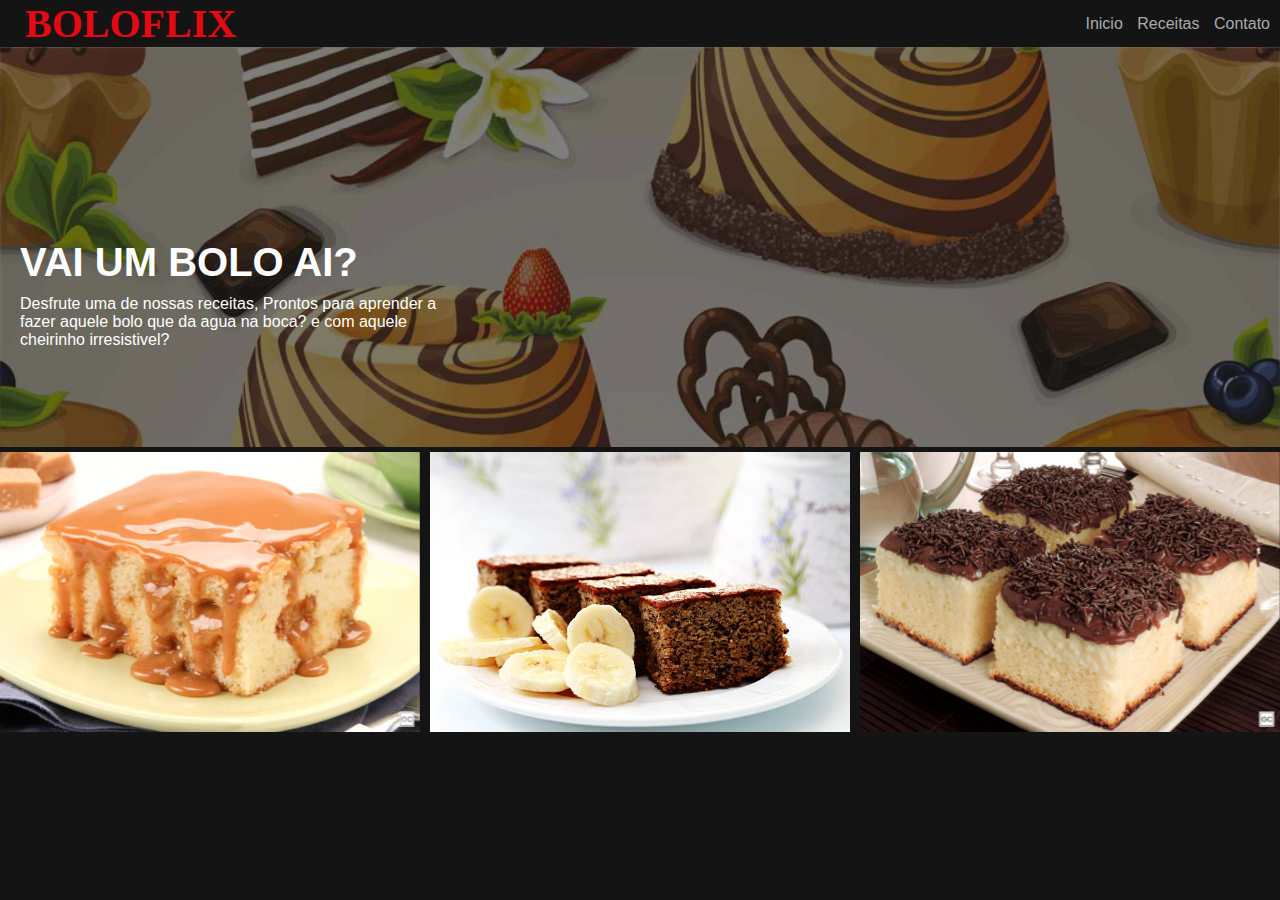
<file: index.html>
<!DOCTYPE html>
<html lang="pt-br">
<head>
    <meta charset="UTF-8">
    <meta name="viewport" content="width=device-width, initial-scale=1.0">
    <link rel="stylesheet" href="style/main.css">

    <!--Responsividade css-->
    <link rel="stylesheet" href="/style/responsive.css">

<!--owl css-->
    <link rel="stylesheet" href="/style/owl/owl.carousel.min.css">
    <link rel="stylesheet" href="/style/owl/owl.theme.default.min.css">



    <title>BoloFlix</title>
</head>
<body>
    <header>
        <div class="container">
            <h2 class="logo">BOLOFLIX</h2>
            <nav>
                <a href="/index.html">Inicio</a>
                <a href="/receitas.html">Receitas</a>
                <a href="mailto:email@email.com">Contato</a>
            </nav>
        </div>
    </header>

    <main>
        <div class="principal">
            <div class="container">
                <h3 class="titulo">VAI UM BOLO AI?</h3>
                <p class="descricao">Desfrute uma de nossas receitas, Prontos para aprender a fazer aquele bolo que da agua na boca? e com aquele cheirinho irresistivel?</p>
                
            </div>
        </div>

    </main>

    <div class="carrosel-bolos">
        <div class="owl-carousel owl-theme">
            <div>
                <a href="/limao-doce-de-leite.html"><img src="/img/mini1.jpg" alt=""></a>
            </div>
            <div>
                <a href="/banana.html"><img src="/img/mini2.jpg" alt=""></a>
            </div>
            <div>
                <a href="/leite-condensado.html"><img src="/img/mini3.jpg" alt=""></a>
            </div>
            
            
            

        </div>
    </div>


    <script src="/js/owl/jquery.min.js"></script>
    <script src="/js/owl/owl.carousel.min.js"></script>
    <script src="/js/owl/setup.js"></script>
</body>
</html>
</file>
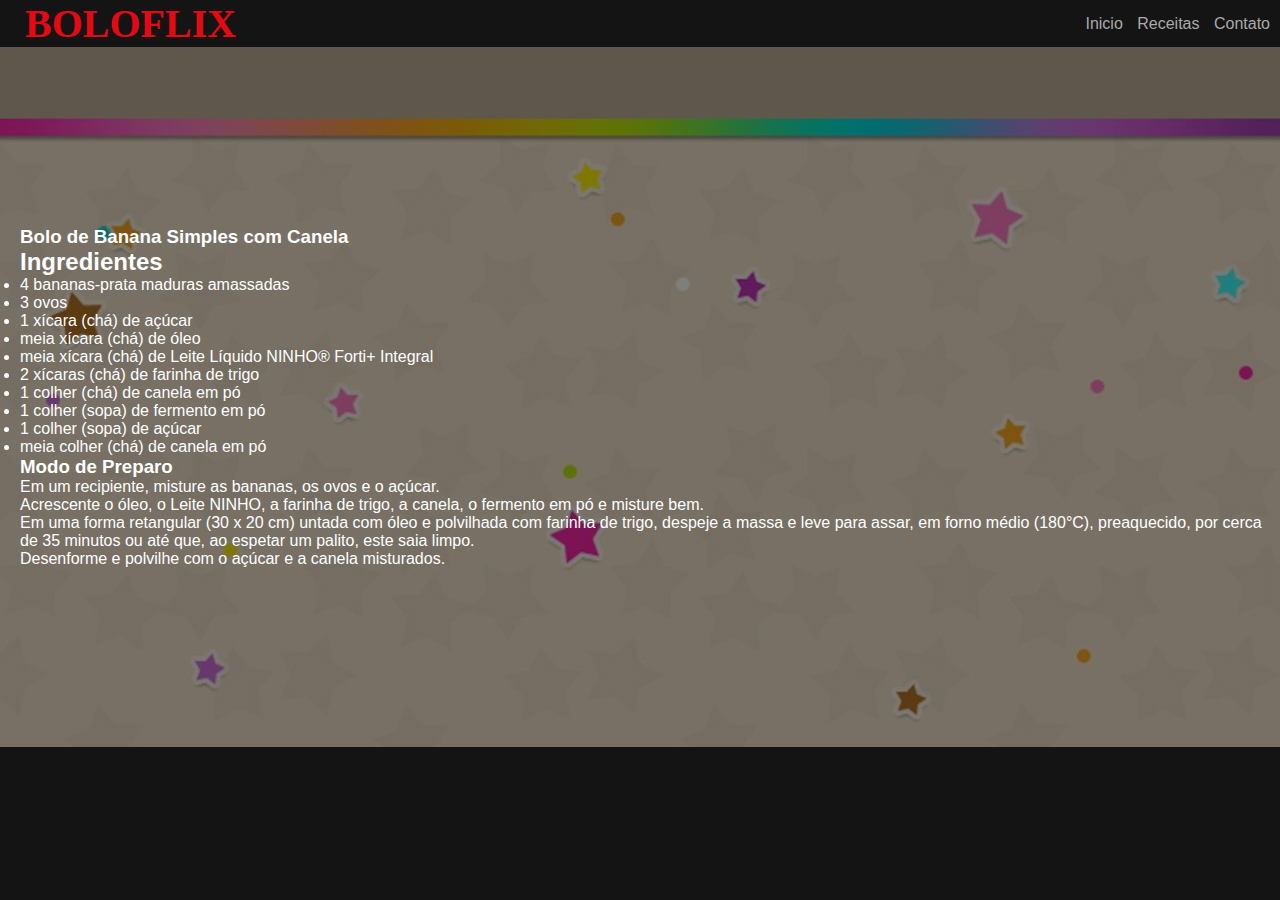
<file: banana.html>
<!DOCTYPE html>
<html lang="pt-br">
<head>
    <meta charset="UTF-8">
    <meta name="viewport" content="width=device-width, initial-scale=1.0">
    <link rel="stylesheet" href="style/main.css">

    <!--Responsividade css-->
    <link rel="stylesheet" href="/style/responsive.css">

<!--owl css-->
    <link rel="stylesheet" href="/style/owl/owl.carousel.min.css">
    <link rel="stylesheet" href="/style/owl/owl.theme.default.min.css">



    <title>Receita Bolo de Banana</title>
</head>
<body>
    <header>
        <div class="container">
            <h2 class="logo">BOLOFLIX</h2>
            <nav>
                <a href="/index.html">Inicio</a>
                <a href="/receitas.html">Receitas</a>
                <a href="mailto:email@email.com">Contato</a>
            </nav>
        </div>
        
    </header>

    <main>
        <div class="receit">
            <div class="container">
                <h3 class="titulo">Bolo de Banana Simples com Canela</h3>
                <h2>Ingredientes</h2>
                <ul>
                    <li>4 bananas-prata maduras amassadas </li>
                    <li>3 ovos </li>
                    <li>1 xícara (chá) de açúcar </li>
                    <li>meia xícara (chá) de óleo </li>
                    <li>meia xícara (chá) de Leite Líquido NINHO® Forti+ Integral </li>
                    <li>2 xícaras (chá) de farinha de trigo </li>
                    <li>1 colher (chá) de canela em pó </li>
                    <li>1 colher (sopa) de fermento em pó </li>
                    <li>1 colher (sopa) de açúcar </li>
                    <li>meia colher (chá) de canela em pó </li>

                </ul>
                <h3>Modo de Preparo</h3>
                <p>Em um recipiente, misture as bananas, os ovos e o açúcar.</p>
											<p>Acrescente o óleo, o Leite NINHO, a farinha de trigo, a canela, o fermento em pó e misture bem. </p>
											<p>Em uma forma retangular (30 x 20 cm) untada com óleo e polvilhada com farinha de trigo, despeje a massa e leve para assar, em forno médio (180°C), preaquecido, por cerca de 35 minutos ou até que, ao espetar um palito, este saia limpo. </p>
											<p>Desenforme e polvilhe com o açúcar e a canela misturados.</p>
                </div>
            </div>
        </div>

    </main>


</body>
</file>
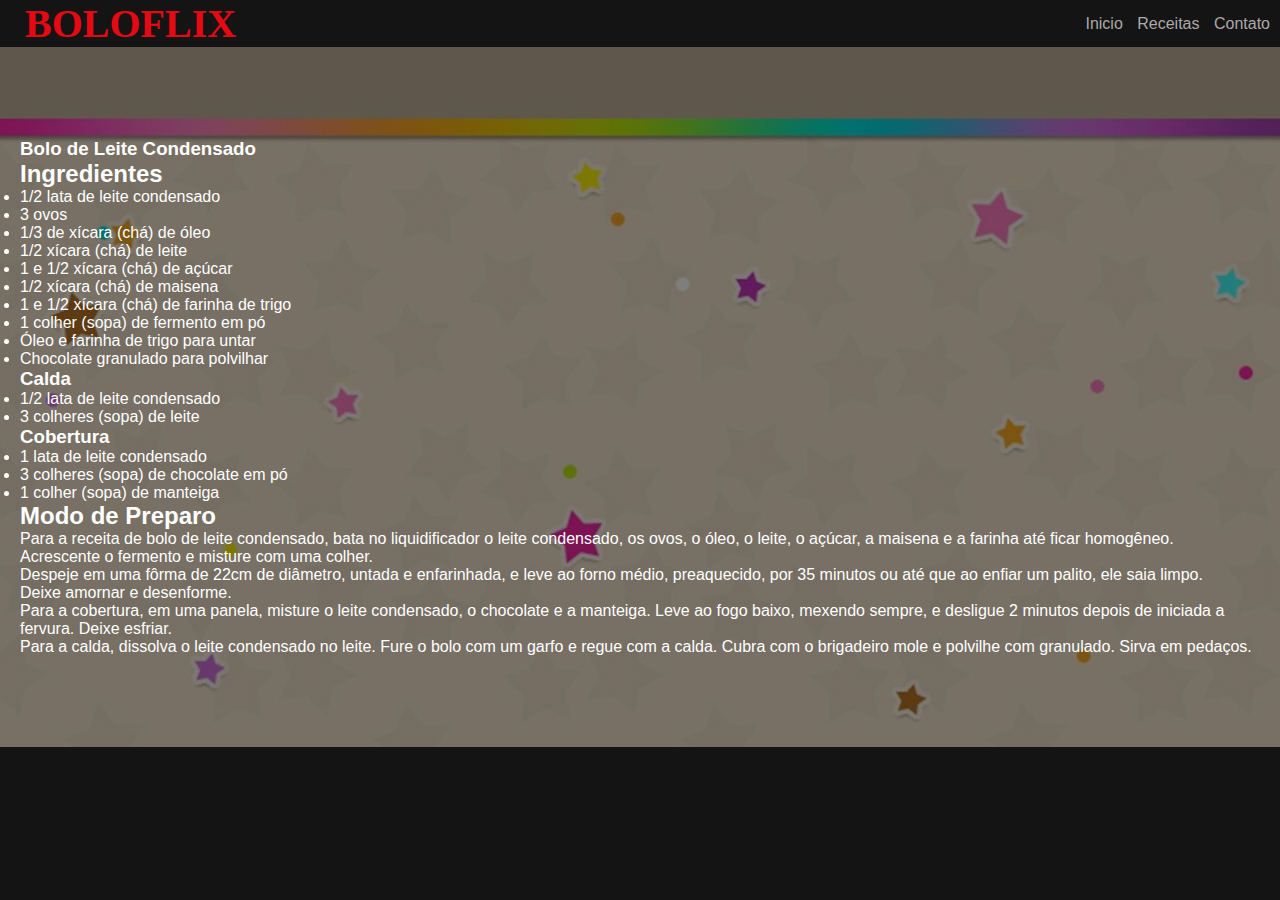
<file: leite-condensado.html>
<!DOCTYPE html>
<html lang="pt-br">
<head>
    <meta charset="UTF-8">
    <meta name="viewport" content="width=device-width, initial-scale=1.0">
    <link rel="stylesheet" href="style/main.css">

    <!--Responsividade css-->
    <link rel="stylesheet" href="/style/responsive.css">

<!--owl css-->
    <link rel="stylesheet" href="/style/owl/owl.carousel.min.css">
    <link rel="stylesheet" href="/style/owl/owl.theme.default.min.css">



    <title>Receita Bolo de Leite Condensado</title>
</head>
<body>
    <header>
        <div class="container">
            <h2 class="logo">BOLOFLIX</h2>
            <nav>
                <a href="/index.html">Inicio</a>
                <a href="/receitas.html">Receitas</a>
                <a href="mailto:email@email.com">Contato</a>
            </nav>
        </div>
        
    </header>

    <main>
        <div class="receit">
            <div class="container">
                <h3 class="titulo">Bolo de Leite Condensado</h3>
                <h2>Ingredientes</h2>
                <ul>
                    <li>1/2 lata de leite condensado</li>
                    <li>3 ovos</li>
                    <li>1/3 de xícara (chá) de óleo</li>
                    <li>1/2 xícara (chá) de leite</li>
                    <li>1 e 1/2 xícara (chá) de açúcar</li>
                    <li>1/2 xícara (chá) de maisena</li>
                    <li>1 e 1/2 xícara (chá) de farinha de trigo</li>
                    <li>1 colher (sopa) de fermento em pó</li>
                    <li>Óleo e farinha de trigo para untar</li>
                    <li>Chocolate granulado para polvilhar</li>

                </ul>
                <h3>Calda</h3>
                <ul>
                    <li>1/2 lata de leite condensado</li>
                    <li>3 colheres (sopa) de leite</li>
                </ul>
                <h3>Cobertura</h3>
                <ul>
                    <li>1 lata de leite condensado</li>
                    <li>3 colheres (sopa) de chocolate em pó</li>
                    <li>1 colher (sopa) de manteiga</li>
                </ul>
                <h2>Modo de Preparo</h2>
                <p>Para a receita de bolo de leite condensado, bata no liquidificador o leite condensado, os ovos, o óleo, o leite, o açúcar, a maisena e a farinha até ficar homogêneo.</p>
                <p>Acrescente o fermento e misture com uma colher.</p>
                <p>Despeje em uma fôrma de 22cm de diâmetro, untada e enfarinhada, e leve ao forno médio, preaquecido, por 35 minutos ou até que ao enfiar um palito, ele saia limpo.</p>
                <p>Deixe amornar e desenforme.</p>
                <p>Para a cobertura, em uma panela, misture o leite condensado, o chocolate e a manteiga. Leve ao fogo baixo, mexendo sempre, e desligue 2 minutos depois de iniciada a fervura. Deixe esfriar.</p>
                <p>Para a calda, dissolva o leite condensado no leite. Fure o bolo com um garfo e regue com a calda. Cubra com o brigadeiro mole e polvilhe com granulado. Sirva em pedaços.</p>
                </div>
            </div>
        </div>

    </main>


</body>
</file>
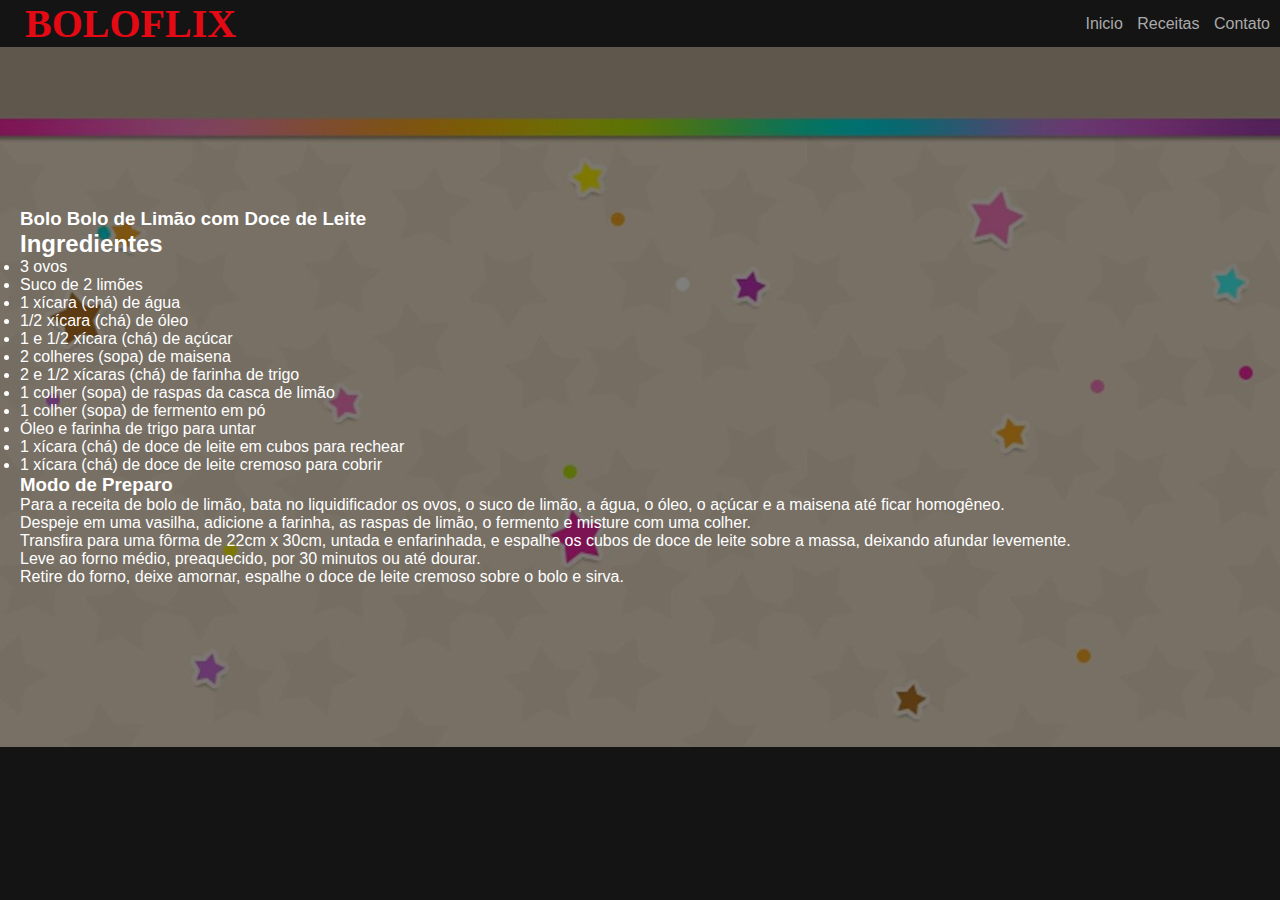
<file: limao-doce-de-leite.html>
<!DOCTYPE html>
<html lang="pt-br">
<head>
    <meta charset="UTF-8">
    <meta name="viewport" content="width=device-width, initial-scale=1.0">
    <link rel="stylesheet" href="style/main.css">

    <!--Responsividade css-->
    <link rel="stylesheet" href="/style/responsive.css">

<!--owl css-->
    <link rel="stylesheet" href="/style/owl/owl.carousel.min.css">
    <link rel="stylesheet" href="/style/owl/owl.theme.default.min.css">



    <title>Receita Bolo de Limão com Doce de Leite</title>
</head>
<body>
    <header>
        <div class="container">
            <h2 class="logo">BOLOFLIX</h2>
            <nav>
                <a href="/index.html">Inicio</a>
                <a href="/receitas.html">Receitas</a>
                <a href="mailto:email@email.com">Contato</a>
            </nav>
        </div>
        
    </header>

    <main>
        <div class="receit">
            <div class="container">
                <h3 class="titulo">Bolo Bolo de Limão com Doce de Leite</h3>
                <h2>Ingredientes</h2>
                <ul>
                    <li>3 ovos</li>
<li>Suco de 2 limões</li>
<li>1 xícara (chá) de água</li>
<li>1/2 xícara (chá) de óleo</li>
<li>1 e 1/2 xícara (chá) de açúcar</li>
<li>2 colheres (sopa) de maisena</li>
<li>2 e 1/2 xícaras (chá) de farinha de trigo</li>
<li>1 colher (sopa) de raspas da casca de limão</li>
<li>1 colher (sopa) de fermento em pó</li>
<li>Óleo e farinha de trigo para untar</li>
<li>1 xícara (chá) de doce de leite em cubos para rechear</li>
<li>1 xícara (chá) de doce de leite cremoso para cobrir</li>

                </ul>
                <h3>Modo de Preparo</h3>
                <p>Para a receita de bolo de limão, bata no liquidificador os ovos, o suco de limão, a água, o óleo, o açúcar e a maisena até ficar homogêneo.</p>
<p> Despeje em uma vasilha, adicione a farinha, as raspas de limão, o fermento e misture com uma colher.</p>
 <p>Transfira para uma fôrma de 22cm x 30cm, untada e enfarinhada, e espalhe os cubos de doce de leite sobre a massa, deixando afundar levemente.</p>
 <p>Leve ao forno médio, preaquecido, por 30 minutos ou até dourar.</p>
 <p>Retire do forno, deixe amornar, espalhe o doce de leite cremoso sobre o bolo e sirva.</p>
                </div>
            </div>
        </div>

    </main>


</body>
</file>
<file: style/main.css>
:root{
    --vermelho:#e50914;
    --preto:#141414;
}

*{
    margin: 0;
    padding: 0;
    box-sizing: border-box;
}

/* elementos base*/

body{
    background: var(--preto);
    font-family: 'arial', Times, serif;
    color: white;

}

header .container{
    display: flex;
    flex-direction: row;
    align-items: center;
    justify-content: space-between;
    
}
header .logo{
    margin-left: 5px;
    color: var(--vermelho);
    font-family: 'arial black',times;
    font-size: 40px;
}

header nav a{
    text-decoration: none;
    color: #aaa;
    margin-right: 10px;

}
header nav a:hover{
    color: #fff;
}
/*principal*/

.principal{
    font-size:16px;
    background: linear-gradient(rgba(0,0,0,.50),rgba(0,0,0,.50)), url('/img/bolos.jpg');

    height:400px;
    background-size:cover;
    display: flex;
    flex-direction: column;
    justify-content: center;
    align-items: flex-start;

}
.principal .descricao{
    margin-top: 10px;
    margin-bottom: 40px;
}
.principal .titulo{
    margin-top: 15%;
    font-size: 40px;
    font-family: 'Trebuchet MS', Arial, sans-serif;
}



.container{
    margin-left: 20px;
}
.principal .container{
    width: 70%;
}

.box-bolo{
    height: 100%;
    width: 100%;
    display: block;
}

.carrosel-bolos{
    margin-top: 5px;
}

/**pagina receitas**/

.btn-receitas{
    background-color:rgba(0,0,0,.50) ;
    border: none;
    color: white;
    padding: 15px 30px;
    margin-right: 15px;
    font-size: 12px;
    cursor: pointer;
    transition: .3s ease all;
    

}
.btn-receitas:hover{
    background-color: white;
    color: black;
}

.receit{
    font-size:16px;
    background: linear-gradient(rgba(0,0,0,.50),rgba(0,0,0,.50)), url('/img/fundo.jpg');

    height: 700px;
    background-size:cover;
    display: flex;
    flex-direction: column;
    justify-content: center;
    align-items: flex-start;
}
.titulo-rec{
    margin-top: 15%;
    margin-bottom: 5%;
    font-size: 40px;
    font-family: 'Trebuchet MS', Arial, sans-serif;
}
</file>
<file: style/responsive.css>
@media screen and (max-width:700px){
    header .container{
        display: flex;
        flex-direction: column;
    }
    .btn-receitas{
        margin-top: 5px;
        width: 300px;
    }
    
}
@media screen and (min-width:1000px){
    .descricao{
        width: 50%;
    }
}
</file>
